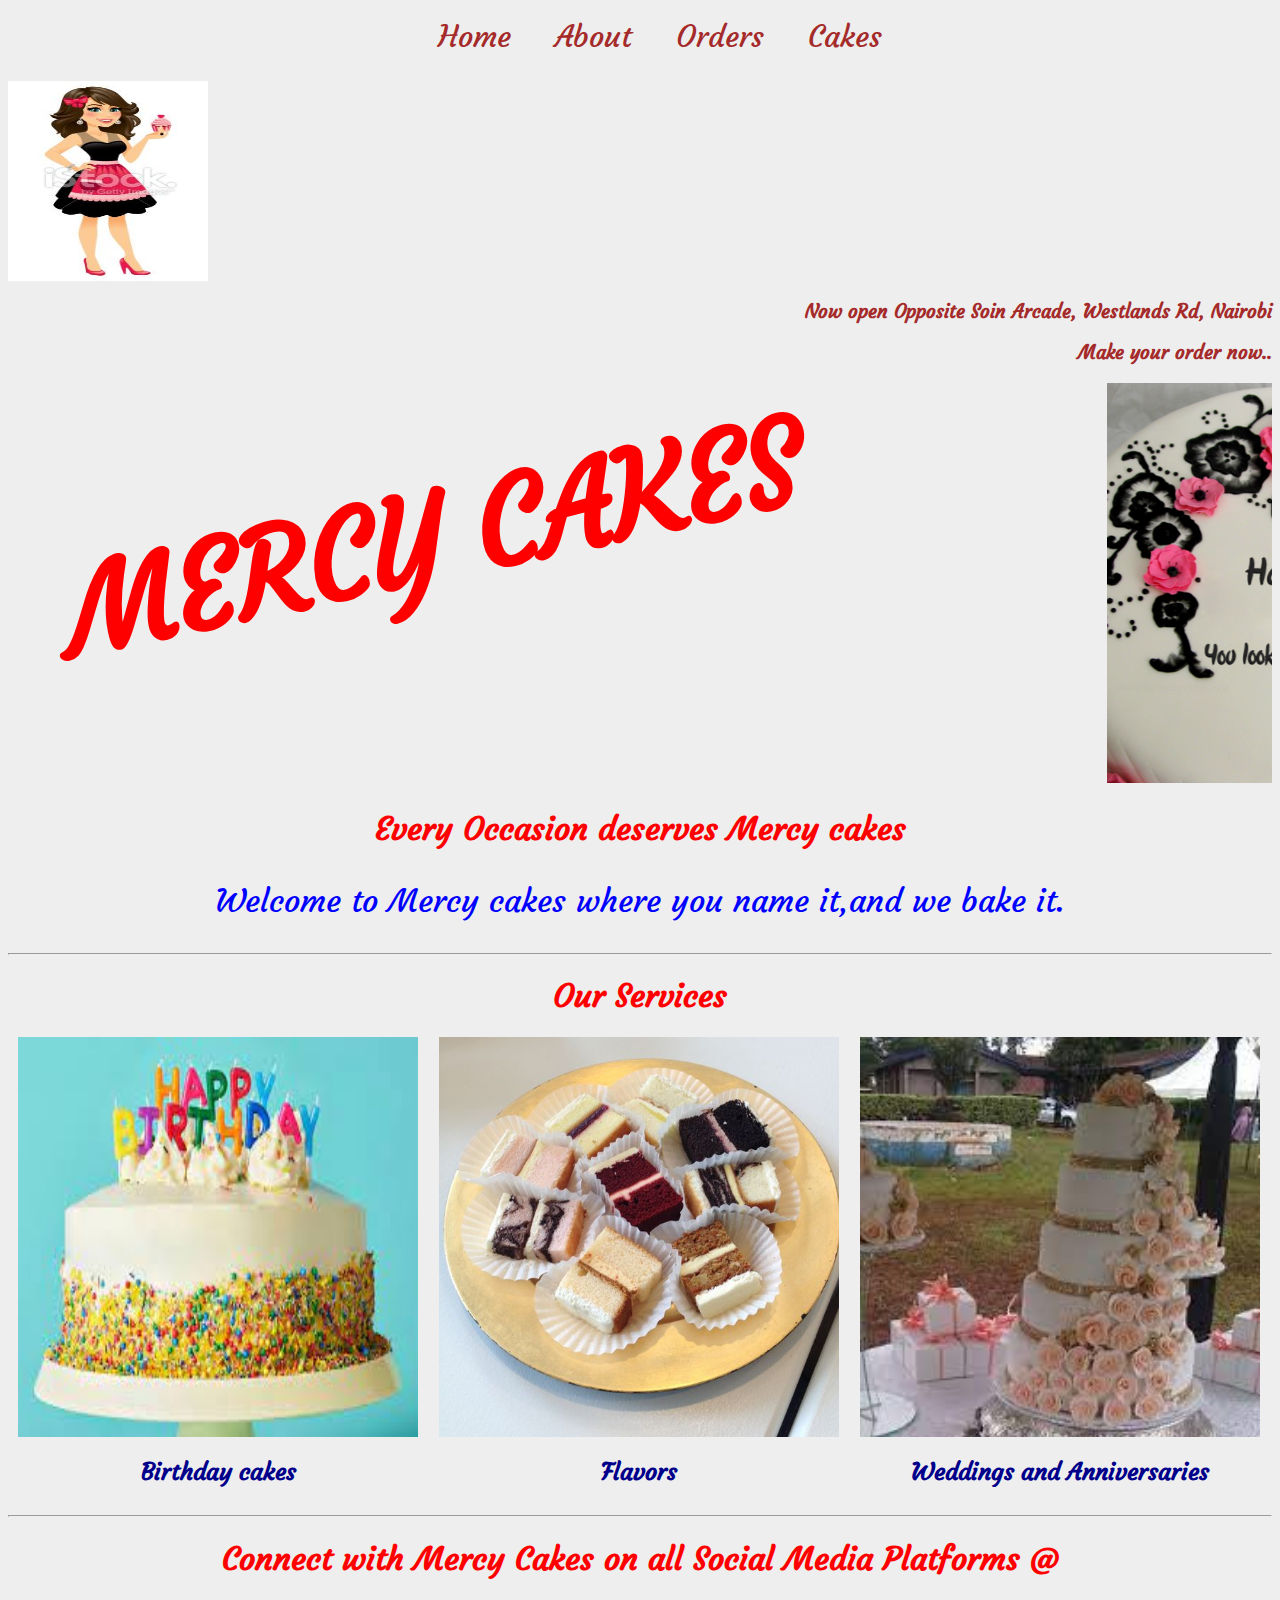
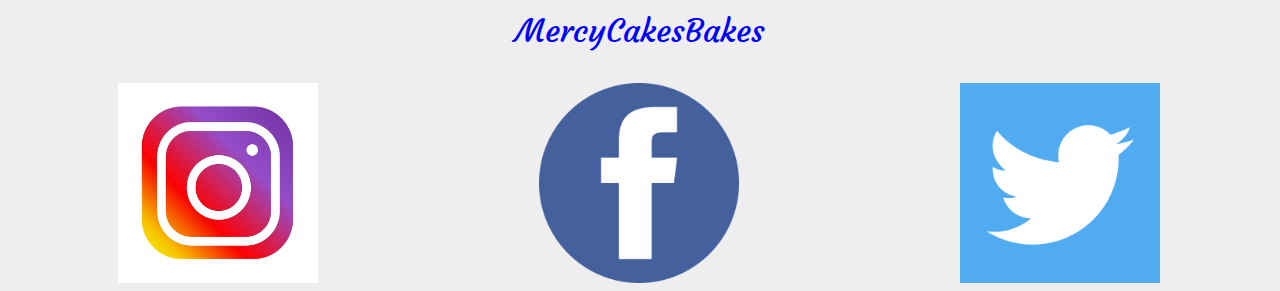
<file: index.html>
</DOCTYPE html>
<html>
<head>
<link rel="StyleSheet" href="style.css">
<title>Bakery</title>
</head>
<body>
<nav>
 <div class="topnav-centered">
 <ul>
    <li><a href="home.html">Home</a></li>
    <li><a href="about.html">About</a></li>
    <li><a href="orders.html">Orders</a></li>
    <li><a href="menu.html">Cakes</a></li>
   </ul>
  </div>

<div class="rotate">
<img width="200"  height="200" src="./images/cartoon.jpg">
<h3>Now open Opposite Soin Arcade, Westlands Rd, Nairobi</h3>
<h3>Make your order now..</h3>
<link href='https://fonts.googleapis.com/css?family=Courgette' rel='stylesheet'>
<div class="head">
<h1>MERCY CAKES</h1>
</div>
<div class="image">
<marquee behavior="scroll" direction="left" scrollamount="20" Fast Scrolling>
<img width="400"  height="400" src="./images/happy.png">
<img width="400"  height="400" src="./images/cartoon.jpg">
</marquee>
</div>
<h1>Every Occasion deserves Mercy cakes</h1>
<p>Welcome to Mercy cakes where you name it,and we bake it.</p>
<hr class="line"> 
<h1>Our Services</h1>
<div class="row">
   <div class="column"> 

<img width="400"  height="400" src="./images/day.jpeg">
<h2>Birthday cakes</h2>
</div>


   <div class="column"> 
<img width="400"  height="400" src="./images/flovor.jpg">
<h2>Flavors</h2>
</div>

<div class="column"> 

<img width="400"  height="400" src="./images/birth.jpeg">
<h2>Weddings and Anniversaries</h2>
</div>
</div>
<hr class="line">
<h1>Connect with Mercy Cakes on all Social Media Platforms @</h1>
<p>MercyCakesBakes</p>
<div class="row">
   <div class="column"> 
<img width="200"  height="200" src="./images/insta.jpg">
</div>

<div class="column">
<img width="200"  height="200" src="./images/face.png">
</div>


  <div class="column">  
<img width="200"  height="200" src="./images/twitter.png">
</div>
</div>
















</body>
</html>
</file>
<file: style.css>
body{
    background-color:#eee; 
}
.topnav-centered ul li a{
    font-family: 'Courgette';
    font-size: 30px;
    text-decoration: none;
    color: brown;
    
}
.topnav-centered ul li{
    list-style: none;
    display: inline-block;
    text-decoration: none;
    padding: 10px 20px;  
}
.topnav-centered{
    text-align: center;
    
   
}
.head{
    transform: rotate(-12deg); 
    font-family: 'Courgette';
    margin-left: 50px;   
    position: absolute;
    color:red;
    font-size: 60px;
    
      
}
.rotate{
    text-align: left;
}
.image{
     text-align:center ;
}
line{
    color: purple;
    
}
h1{
    text-align: center;
    color: red;
    font-family: 'Courgette';
}
p{
    text-align: center;
    font-size: xx-large;
    color: blue;
    font-family: 'Courgette';
  
}
.row{
    display: flex;
    content: "";
    clear: both;
    text-align: center;
}
.column{
    content: "";
    display: table;
    clear: both;
    width: 33.3%;
    text-align: center;
}
h2{
    font-family: 'Courgette';
    color: darkblue;
    text-align: center;
    
}
h3{
    text-align: right;
    position: top;
    color:brown;
    font-family: 'Courgette';
}
</file>
